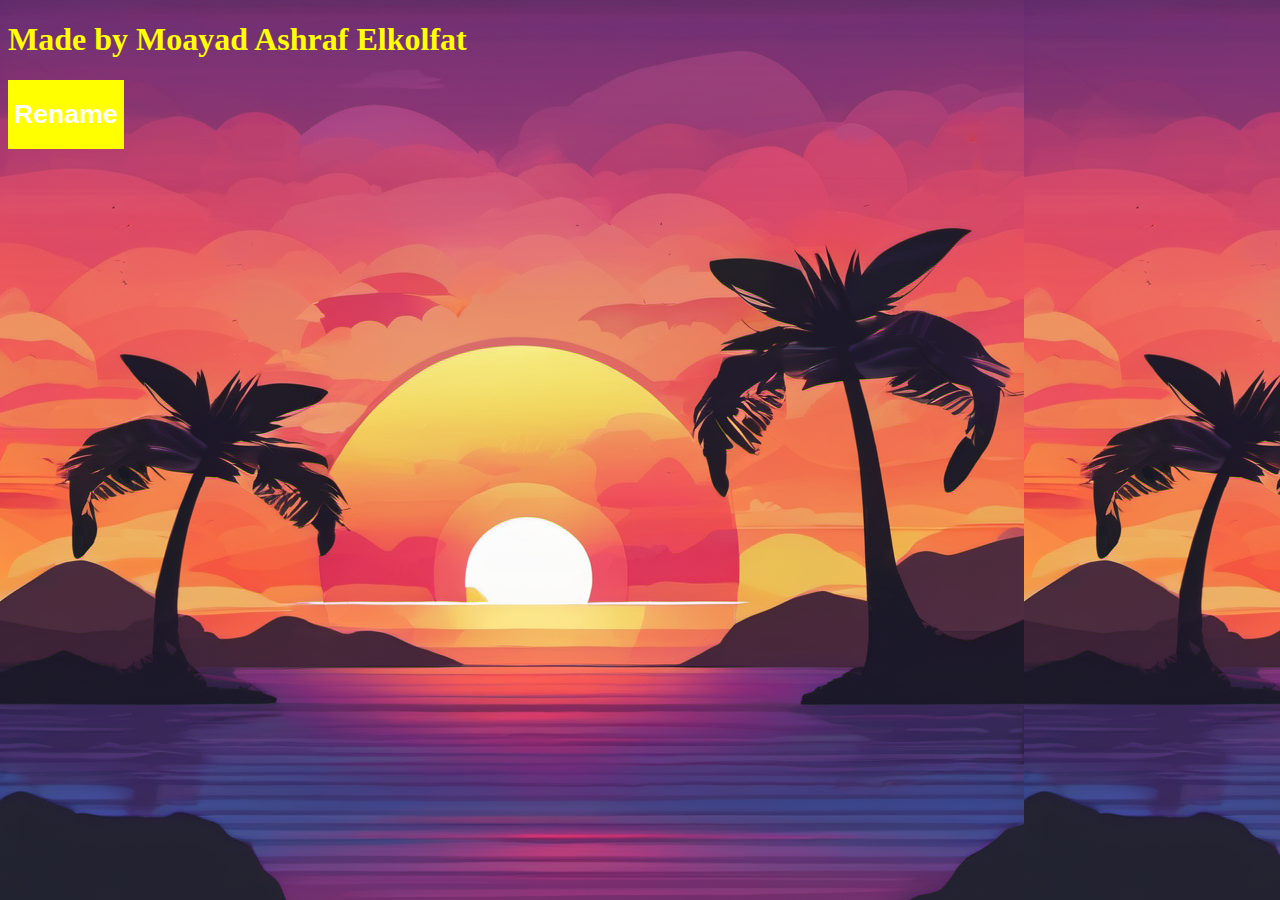
<file: index.html>
<!DOCTYPE html>
<html lang="en">
<head>
    <meta charset="UTF-8">
    <meta name="viewport" content="width=device-width, initial-scale=1.0">
    <title>BLOX FRUIT SCRIPTS</title>
    <script src="eyad.js"></script>
    <link rel="icon" type="image/x-icon" href="download.ico"/>
    <link rel="stylesheet" href="eyad.css">
</head>
<body>
    <button onclick="rename()" class="rename"><h1>Rename</h1></button>
</body>
</html>
</file>
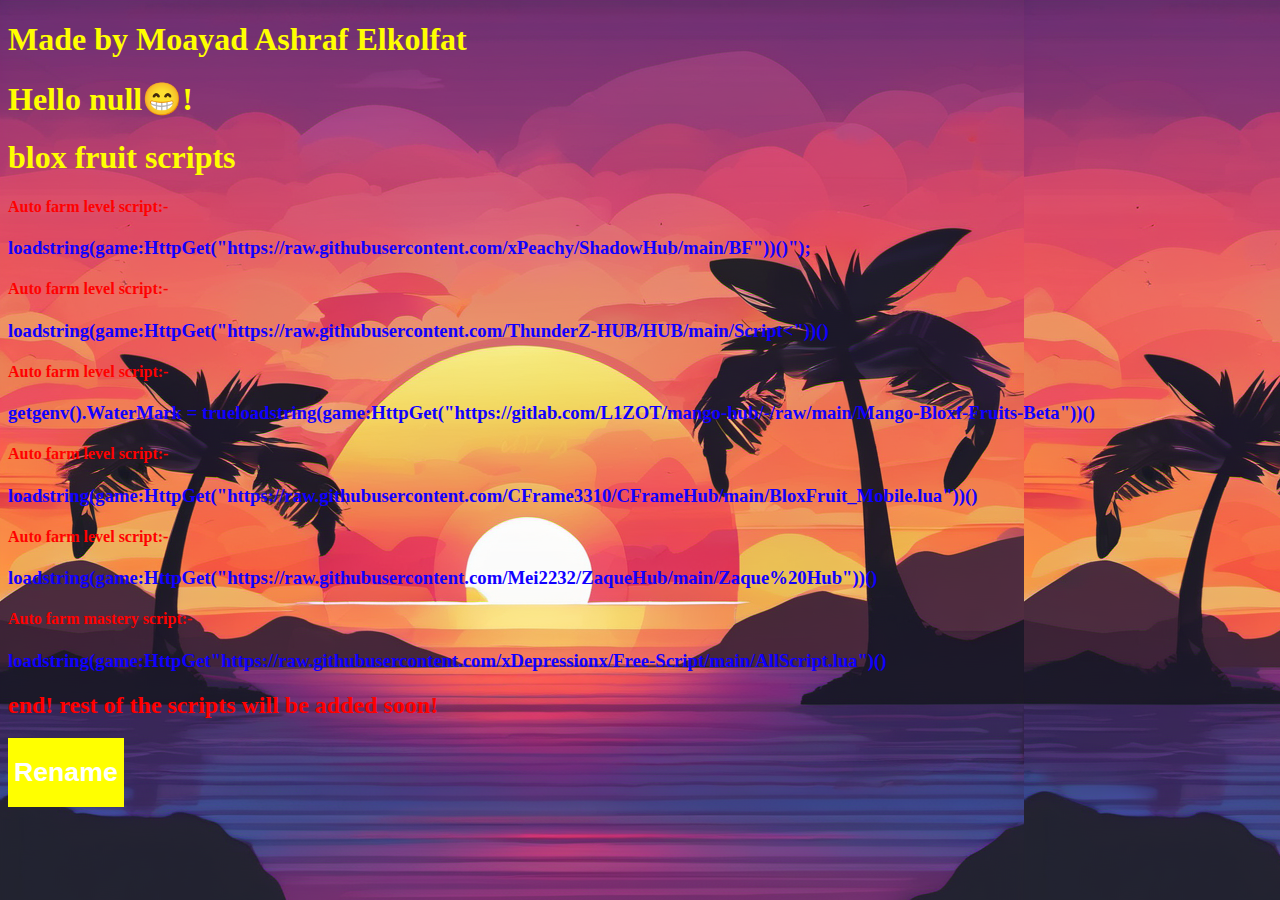
<file: eyad.html>
<!DOCTYPE html>
<html lang="en">
<head>
    <meta charset="UTF-8">
    <meta name="viewport" content="width=device-width, initial-scale=1.0">
    <title>BLOX FRUIT SCRIPTS</title>
    <script src="eyad.js"></script>
    <link rel="icon" type="image/x-icon" href="download.ico"/>
    <link rel="stylesheet" href="eyad.css">
</head>
<body>
    <button onclick="rename()" class="rename"><h1>Rename</h1></button>
</body>
</html>
</file>
<file: eyad.css>
.inline {
    display:inline;
}
h3{
    color: #1100ff;
}
h1{
    color: #ff0;
}
h4{
    color: #ff0000;
}
body{
    background-image: url(pixlr-image-generator-2c534b8c-38eb-44b8-86fa-fa2e03374a49.png);
}
h2{
    color: #ff0000;
}
.rename {
    color: #000000;
    background-color: #ffff00;
    border: none;
    outline: none;
    transition: 0.5s;
}
.rename h1{
    color: #fff;
    transition: 0.5s;
}
.rename:hover {
    color: #ffff00;
    background-color: white;
    border-radius: 25px 25px 25px 25px;
}
.rename:hover h1{
    color: #ffff00;
}
</file>
